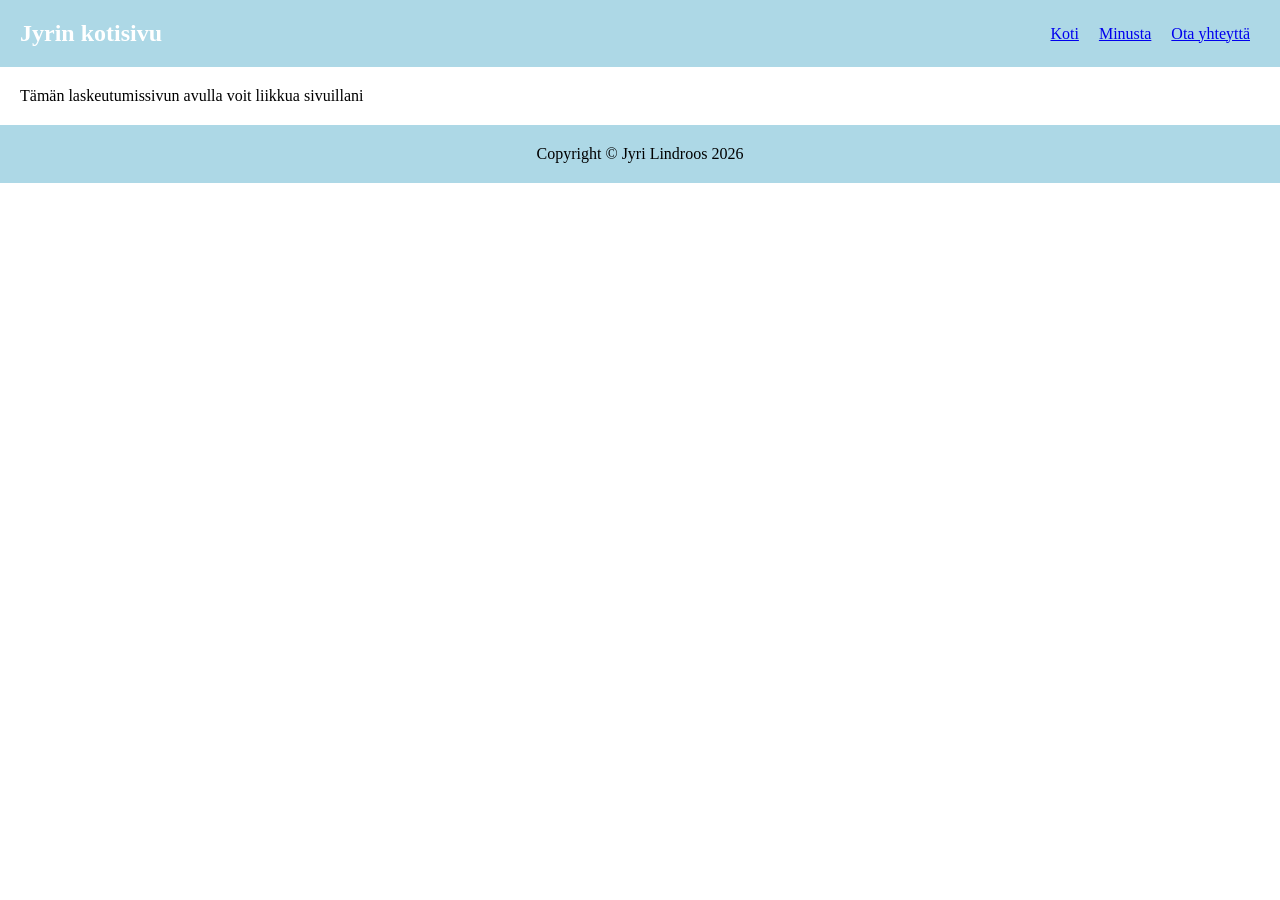
<file: tehtava01/index.html>
<!doctype html>
<html lang="en">
  <head>
    <meta charset="UTF-8" />
    <meta name="viewport" content="width=device-width, initial-scale=1.0" />
    <link href="css/styles.css" rel="stylesheet">
    <title>Jyrin kotisivu</title>
  </head>
  <body>
    <header>
      <h1>Jyrin kotisivu</h1>
      <nav>
        <ul>
	  <li><a href="index.html">Koti</a>
	  <li><a href="pages/minusta.html">Minusta</a>
	  <li><a href="pages/yhteys.html">Ota yhteyttä</a>
	</ul>
      </nav>
    </header>
    <main>
	<section>
          <p>Tämän laskeutumissivun avulla voit liikkua sivuillani</p>
        </seection>
    </main>
    <footer>Copyright &copy; Jyri Lindroos 2026</footer>
</body>
</html>
</file>
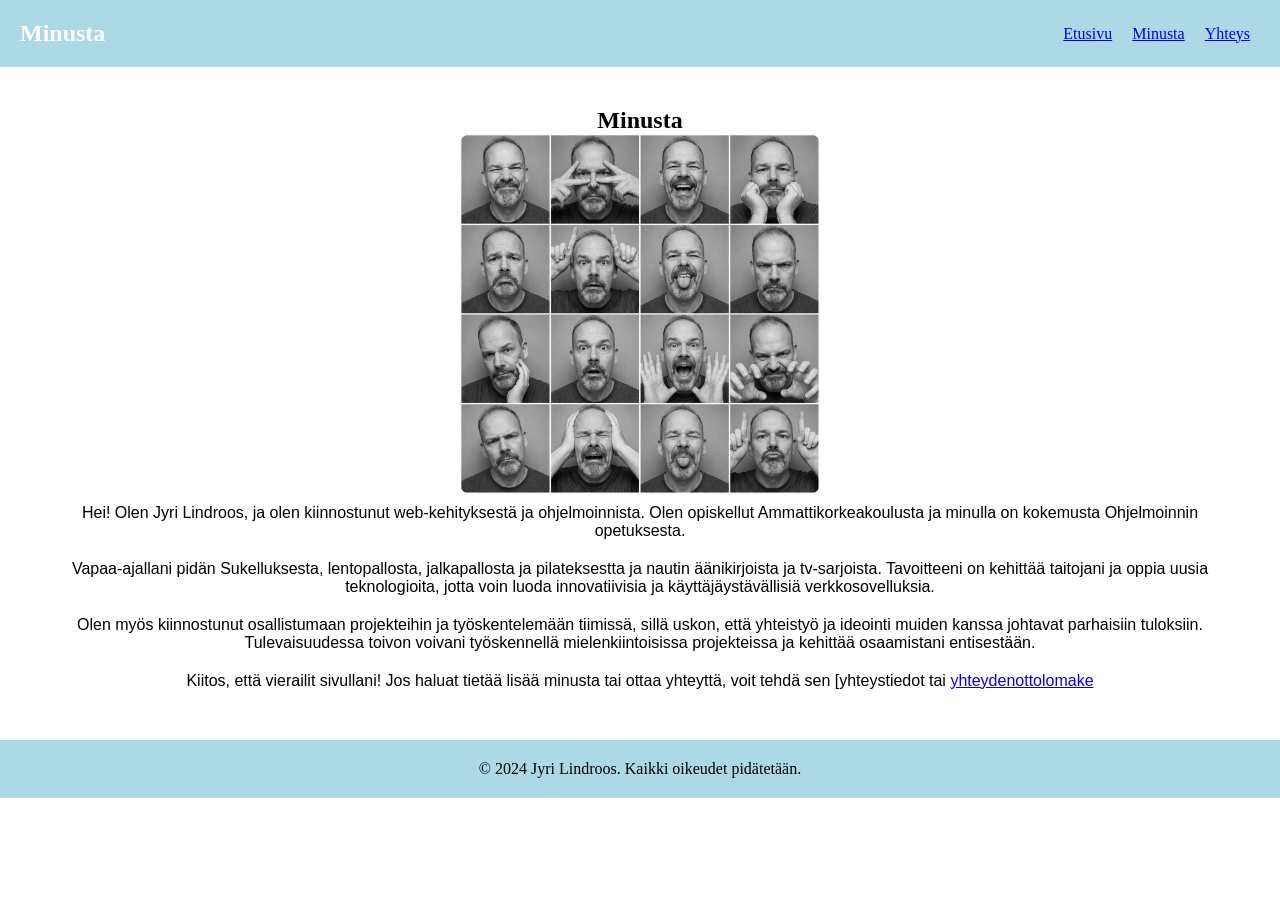
<file: tehtava01/pages/minusta.html>
<!doctype html>
<html lang="en">
  <head>
    <meta charset="UTF-8" />
    <meta name="viewport" content="width=device-width, initial-scale=1.0" />
    <link href="../css/styles.css" rel="stylesheet" />
    <title>Minusta</title>
  </head>
  <body>
    <header>
      <h1>Minusta</h1>
      <nav>
        <ul>
          <li><a href="../index.html">Etusivu</a></li>
          <li><a href="minusta.html">Minusta</a></li>
          <li><a href="yhteys.html">Yhteys</a></li>
        </ul>
      </nav>
    </header>
    <main>
      <section id="minusta">
        <h2>Minusta</h2>
        <img src="../images/mina.png" alt="Kuvia minusta" />
        <p>
          Hei! Olen Jyri Lindroos, ja olen kiinnostunut web-kehityksestä ja
          ohjelmoinnista. Olen opiskellut Ammattikorkeakoulusta ja minulla on
          kokemusta Ohjelmoinnin opetuksesta.
        </p>
        <p>
          Vapaa-ajallani pidän Sukelluksesta, lentopallosta, jalkapallosta ja
          pilateksestta ja nautin äänikirjoista ja tv-sarjoista. Tavoitteeni on
          kehittää taitojani ja oppia uusia teknologioita, jotta voin luoda
          innovatiivisia ja käyttäjäystävällisiä verkkosovelluksia.
        </p>
        <p>
          Olen myös kiinnostunut osallistumaan projekteihin ja työskentelemään
          tiimissä, sillä uskon, että yhteistyö ja ideointi muiden kanssa
          johtavat parhaisiin tuloksiin. Tulevaisuudessa toivon voivani
          työskennellä mielenkiintoisissa projekteissa ja kehittää osaamistani
          entisestään.
        </p>
        <p>
          Kiitos, että vierailit sivullani! Jos haluat tietää lisää minusta tai
          ottaa yhteyttä, voit tehdä sen [yhteystiedot tai
          <a href="yhteys.html">yhteydenottolomake</a>
        </p>
      </section>
    </main>
    <footer>
    <p>&copy; 2024 Jyri Lindroos. Kaikki oikeudet pidätetään.</p>
  </body>
</html>
</file>
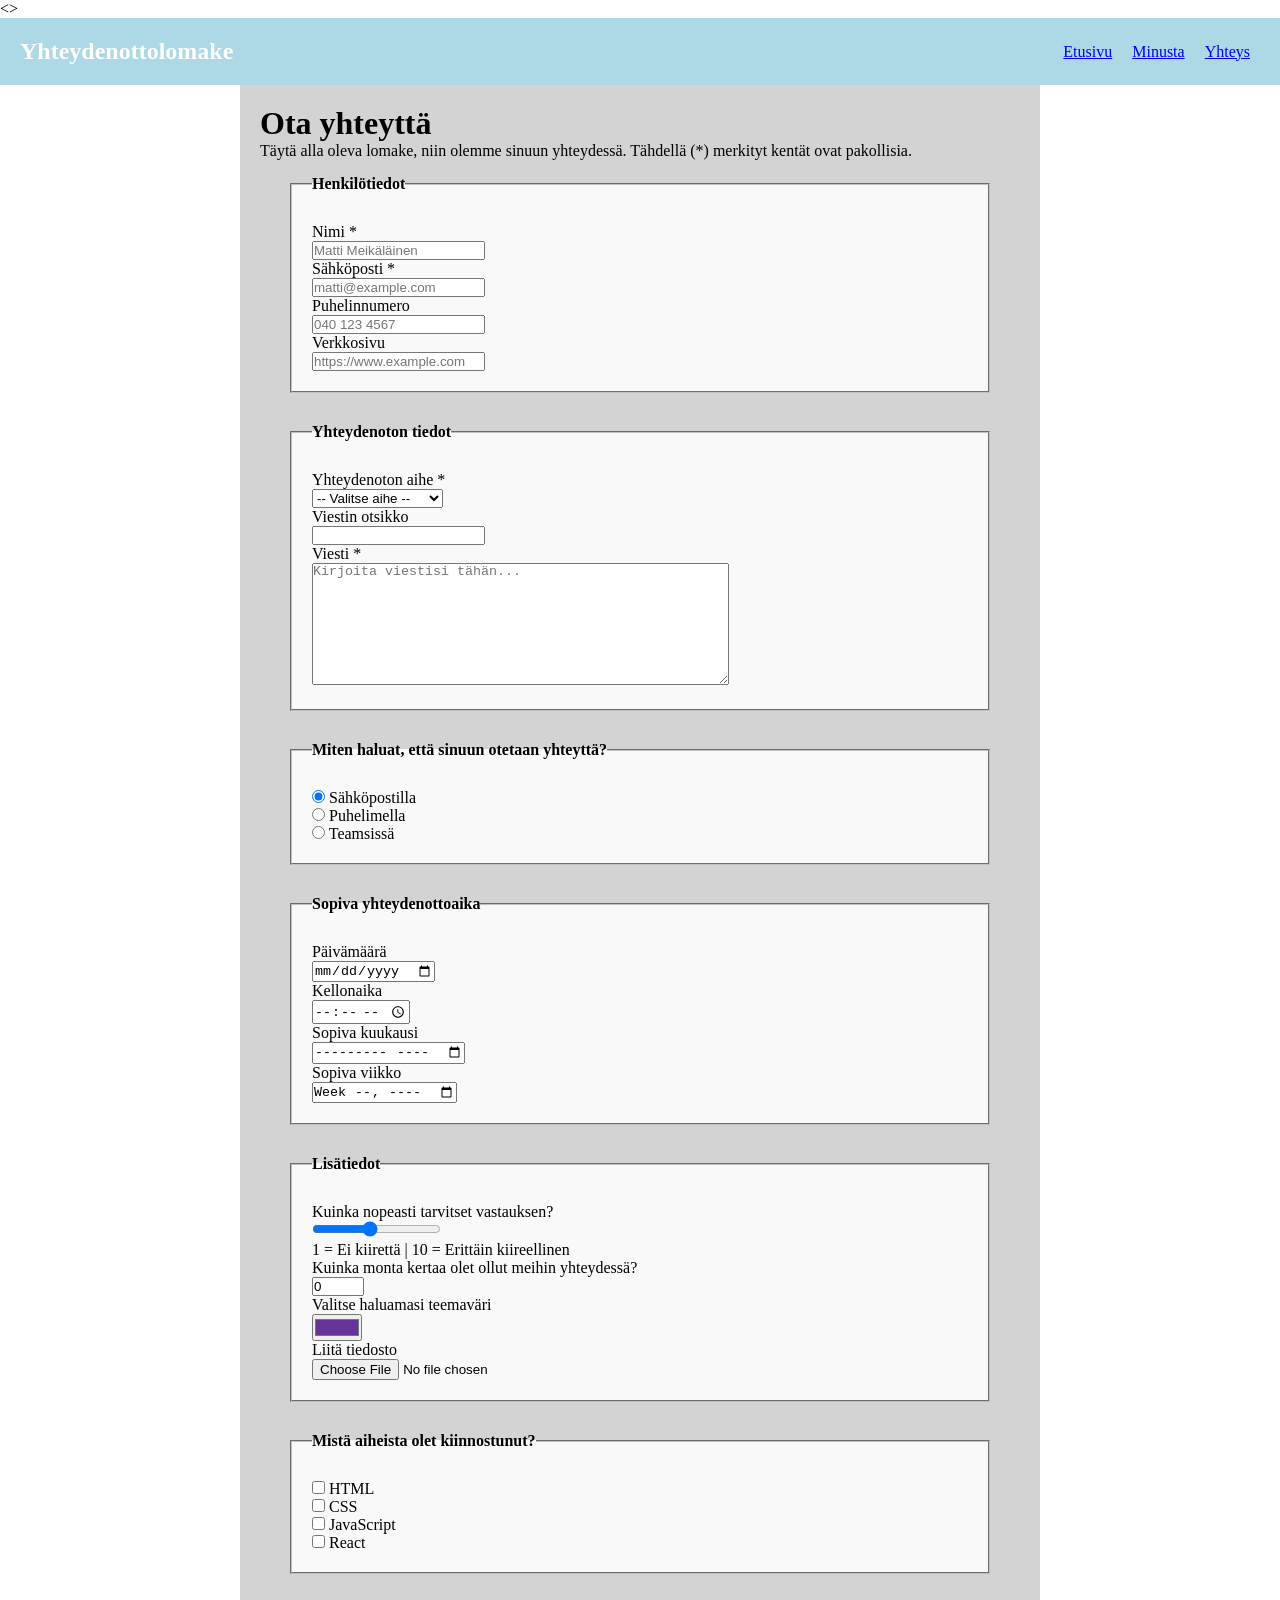
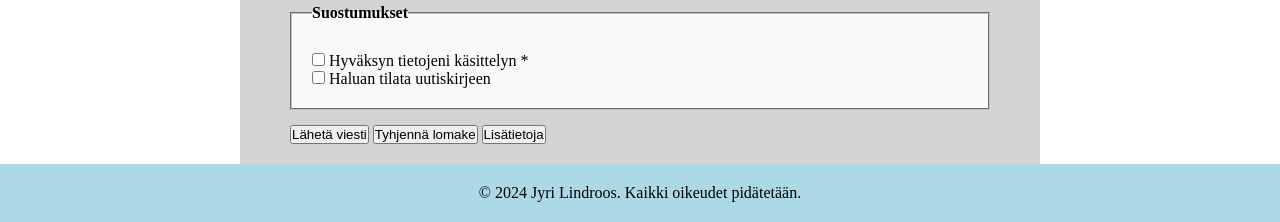
<file: tehtava01/pages/yhteys.html>
<!doctype html>
<html lang="fi">
  <head>
    <meta charset="UTF-8" />
    <meta name="viewport" content="width=device-width, initial-scale=1.0" />
    <title>Yhteydenottolomake</title>
    <link href="../css/styles.css" rel="stylesheet" />
  </head>

  <>
    <header>
      <h1>Yhteydenottolomake</h1>
      <nav>
        <ul>
          <li><a href="../index.html">Etusivu</a></li>
          <li><a href="minusta.html">Minusta</a></li>
          <li><a href="yhteys.html">Yhteys</a></li>
        </ul>
      </nav>
    </header>
  <main class="yhteys">
    <h1>Ota yhteyttä</h1>

    <p>
      Täytä alla oleva lomake, niin olemme sinuun yhteydessä. Tähdellä (*)
      merkityt kentät ovat pakollisia.
    </p>

    <form action="#" method="post">
      <!-- Henkilötiedot -->
      <fieldset>
        <legend>Henkilötiedot</legend>

        <p>
          <label for="nimi">Nimi *</label><br />
          <input
            type="text"
            id="nimi"
            name="nimi"
            placeholder="Matti Meikäläinen"
            required
          />
        </p>

        <p>
          <label for="email">Sähköposti *</label><br />
          <input
            type="email"
            id="email"
            name="email"
            placeholder="matti@example.com"
            required
          />
        </p>

        <p>
          <label for="puhelin">Puhelinnumero</label><br />
          <input
            type="tel"
            id="puhelin"
            name="puhelin"
            placeholder="040 123 4567"
          />
        </p>

        <p>
          <label for="verkkosivu">Verkkosivu</label><br />
          <input
            type="url"
            id="verkkosivu"
            name="verkkosivu"
            placeholder="https://www.example.com"
          />
        </p>
      </fieldset>

      <!-- Yhteydenoton tiedot -->
      <fieldset>
        <legend>Yhteydenoton tiedot</legend>

        <p>
          <label for="aihe">Yhteydenoton aihe *</label><br />

          <select id="aihe" name="aihe" required>
            <option value="">-- Valitse aihe --</option>
            <option value="yleinen">Yleinen kysymys</option>
            <option value="opiskelu">Opiskelu</option>
            <option value="tekninen">Tekninen ongelma</option>
            <option value="palaute">Palaute</option>
            <option value="muu">Muu asia</option>
          </select>
        </p>

        <p>
          <label for="otsikko">Viestin otsikko</label><br />

          <input type="text" id="otsikko" name="otsikko" list="otsikot" />

          <datalist id="otsikot">
            <option value="Tarvitsen apua"></option>
            <option value="Haluan lisätietoja"></option>
            <option value="Palaute"></option>
            <option value="Tekninen ongelma"></option>
          </datalist>
        </p>

        <p>
          <label for="viesti">Viesti *</label><br />

          <textarea
            id="viesti"
            name="viesti"
            rows="8"
            cols="50"
            placeholder="Kirjoita viestisi tähän..."
            required
          ></textarea>
        </p>
      </fieldset>

      <!-- Yhteydenottotapa -->
      <fieldset>
        <legend>Miten haluat, että sinuun otetaan yhteyttä?</legend>

        <input
          type="radio"
          id="yhteys-email"
          name="yhteystapa"
          value="sahkoposti"
          checked
        />

        <label for="yhteys-email"> Sähköpostilla </label>

        <br />

        <input
          type="radio"
          id="yhteys-puhelin"
          name="yhteystapa"
          value="puhelin"
        />

        <label for="yhteys-puhelin"> Puhelimella </label>

        <br />

        <input type="radio" id="yhteys-teams" name="yhteystapa" value="teams" />

        <label for="yhteys-teams"> Teamsissä </label>
      </fieldset>

      <!-- Ajankohta -->
      <fieldset>
        <legend>Sopiva yhteydenottoaika</legend>

        <p>
          <label for="paiva">Päivämäärä</label><br />
          <input type="date" id="paiva" name="paiva" />
        </p>

        <p>
          <label for="aika">Kellonaika</label><br />
          <input type="time" id="aika" name="aika" />
        </p>

        <p>
          <label for="kuukausi">Sopiva kuukausi</label><br />
          <input type="month" id="kuukausi" name="kuukausi" />
        </p>

        <p>
          <label for="viikko">Sopiva viikko</label><br />
          <input type="week" id="viikko" name="viikko" />
        </p>
      </fieldset>

      <!-- Lisätiedot -->
      <fieldset>
        <legend>Lisätiedot</legend>

        <p>
          <label for="maara"> Kuinka nopeasti tarvitset vastauksen? </label>
          <br />

          <input
            type="range"
            id="maara"
            name="kiireellisyys"
            min="1"
            max="10"
            value="5"
          />

          <br />

          1 = Ei kiirettä | 10 = Erittäin kiireellinen
        </p>

        <p>
          <label for="numero">
            Kuinka monta kertaa olet ollut meihin yhteydessä?
          </label>
          <br />

          <input
            type="number"
            id="numero"
            name="yhteydenotot"
            min="0"
            max="100"
            value="0"
          />
        </p>

        <p>
          <label for="vari"> Valitse haluamasi teemaväri </label>
          <br />

          <input type="color" id="vari" name="vari" value="#663399" />
        </p>

        <p>
          <label for="tiedosto"> Liitä tiedosto </label>
          <br />

          <input type="file" id="tiedosto" name="tiedosto" />
        </p>
      </fieldset>

      <!-- Kiinnostuksen kohteet -->
      <fieldset>
        <legend>Mistä aiheista olet kiinnostunut?</legend>

        <input type="checkbox" id="html" name="kiinnostus" value="html" />

        <label for="html">HTML</label>

        <br />

        <input type="checkbox" id="css" name="kiinnostus" value="css" />

        <label for="css">CSS</label>

        <br />

        <input
          type="checkbox"
          id="javascript"
          name="kiinnostus"
          value="javascript"
        />

        <label for="javascript">JavaScript</label>

        <br />

        <input type="checkbox" id="react" name="kiinnostus" value="react" />

        <label for="react">React</label>
      </fieldset>

      <!-- Suostumukset -->
      <fieldset>
        <legend>Suostumukset</legend>

        <p>
          <input type="checkbox" id="ehdot" name="ehdot" required />

          <label for="ehdot"> Hyväksyn tietojeni käsittelyn * </label>
        </p>

        <p>
          <input type="checkbox" id="uutiskirje" name="uutiskirje" />

          <label for="uutiskirje"> Haluan tilata uutiskirjeen </label>
        </p>
      </fieldset>

      <!-- Piilotettu tieto -->
      <input type="hidden" name="lomake" value="yhteydenottolomake" />

      <!-- Painikkeet -->
      <p>
        <input type="submit" value="Lähetä viesti" />

        <input type="reset" value="Tyhjennä lomake" />

        <button type="button">Lisätietoja</button>
      </p>
    </form>
</main>
    <footer>
      <p>&copy; 2024 Jyri Lindroos. Kaikki oikeudet pidätetään.</p>
    </footer>
  </body>
</html>
</file>
<file: tehtava01/css/styles.css>
* {
  margin: 0;
  padding: 0;
  box-sizing: border-box;
}
header {
  display: flex;
  flex-direction: row;
  justify-content: space-between;
  align-items: center;
  background-color: lightblue;
  padding: 20px;
}
header h1 {
  font-size: 24px;
  color: white;
  text-align: center;
}
nav ul {
  display: flex;
  list-style-type: none;
}

nav ul li {
  display: inline-block;
  margin: 0 10px;
}

header,
footer {
  background-color: lightblue;
  padding: 20px;
  text-align: center;
}
main {
  padding: 20px;
}
.yhteys {
  display: flex;
  flex-direction: column;
  padding: 20px;
  max-width: 800px;
  align-items: left;
  margin: 0 auto;
  background-color: lightgray;
}
.yhteys form {
  display: flex;
  flex-direction: column;
  align-items: left;
  min-width: 700px;
  max-width: 790px;
  margin: 0 auto;
}
.yhteys form fieldset {
  margin: 15px 0;
  background-color: #f9f9f9;
  padding: 20px;
}
.yhteys fieldset legend {
  font-weight: bold;
  margin-bottom: 10px;
}
#minusta {
  display: flex;
  flex-direction: column;
  align-items: center;
  padding: 20px;
}
#minusta p {
  margin: 10px 0;
  text-align: center;
  font-family: Arial, sans-serif;
}
img {
  max-width: 30%;
  height: auto;
  border-radius: 10px;
}
</file>
